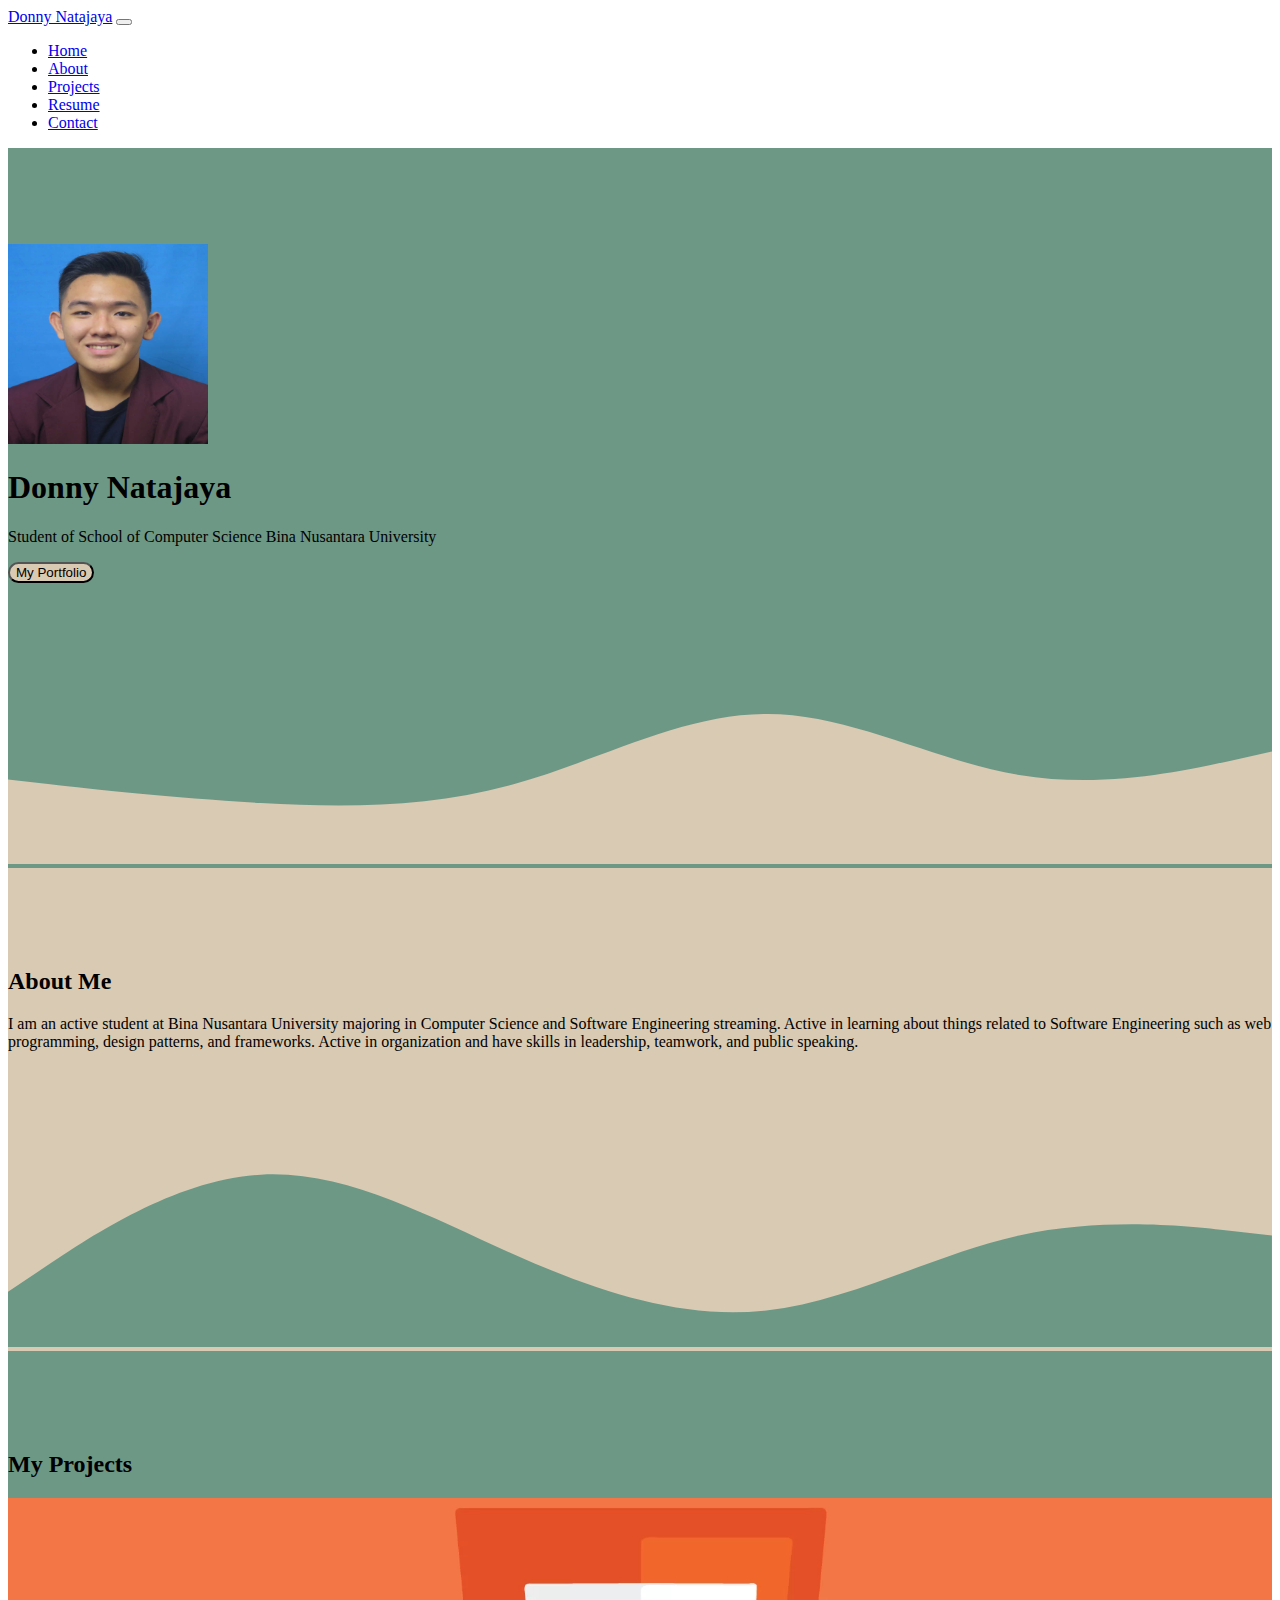
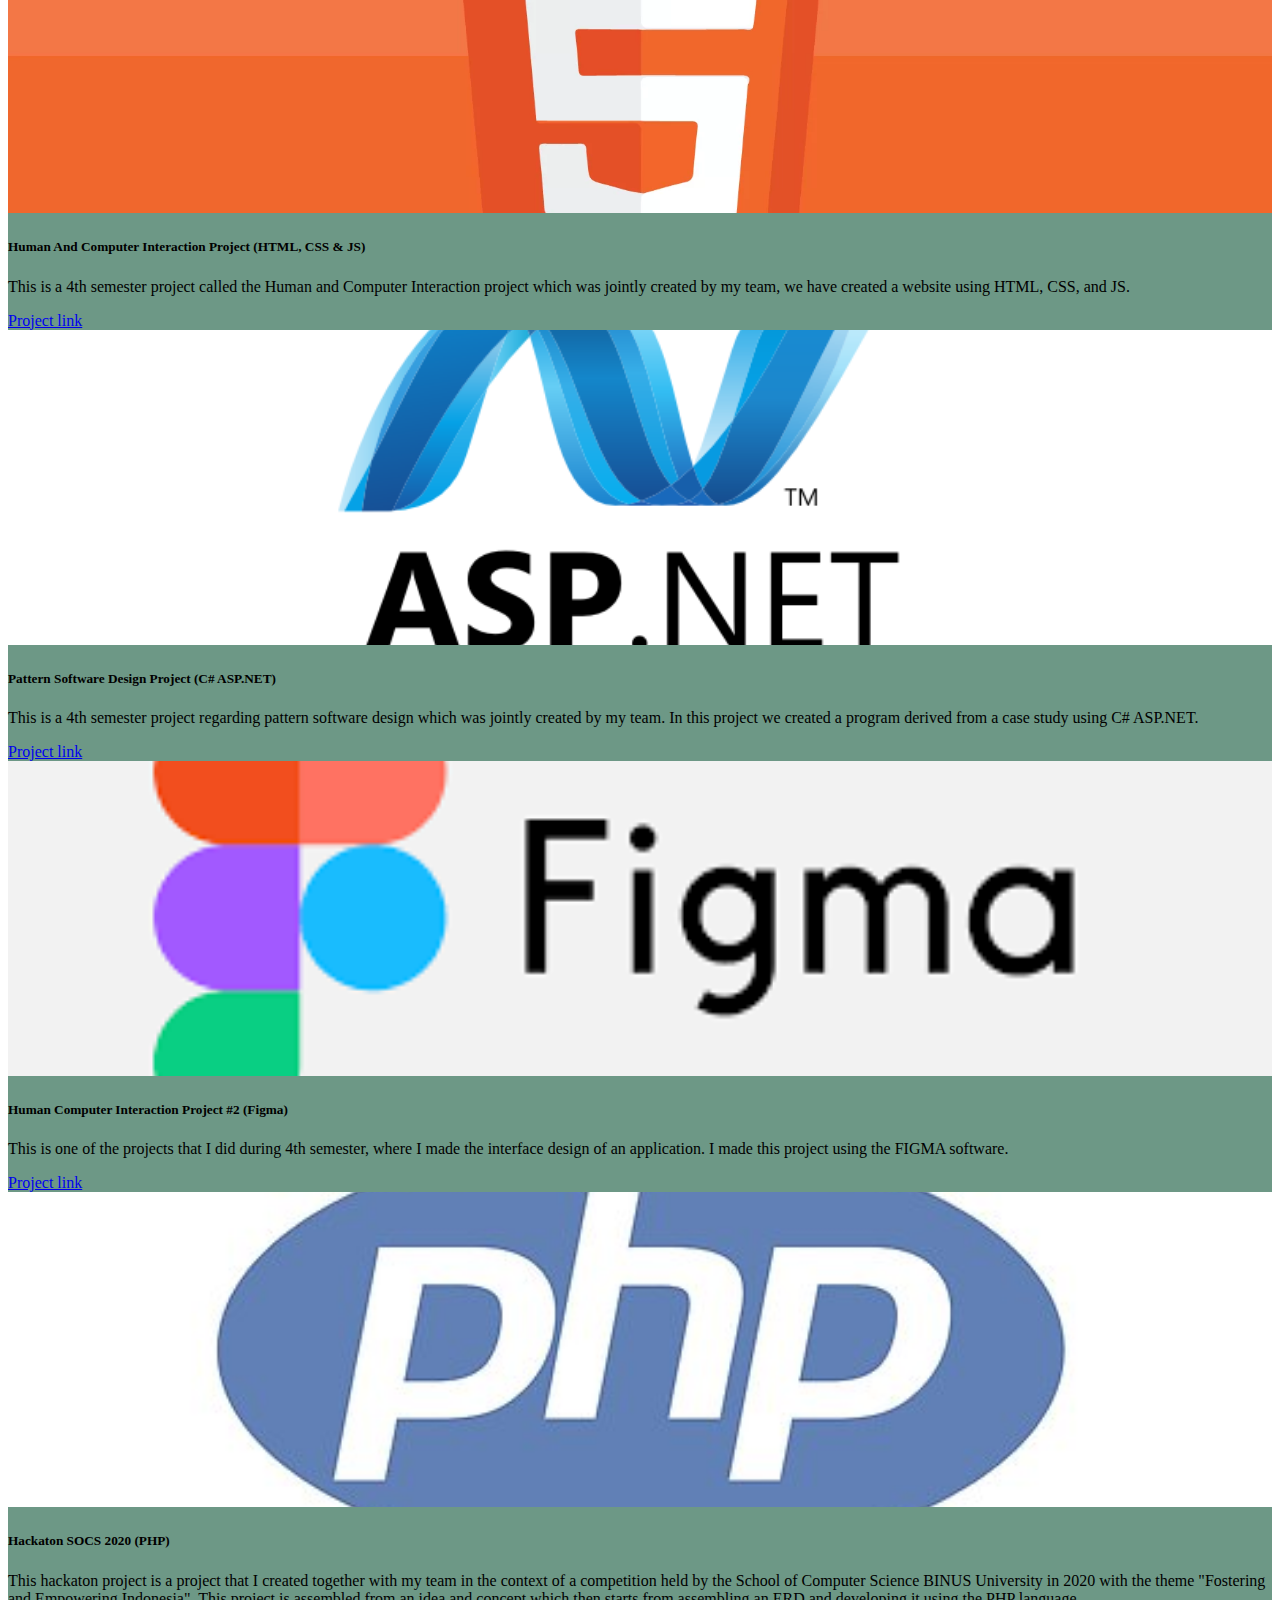
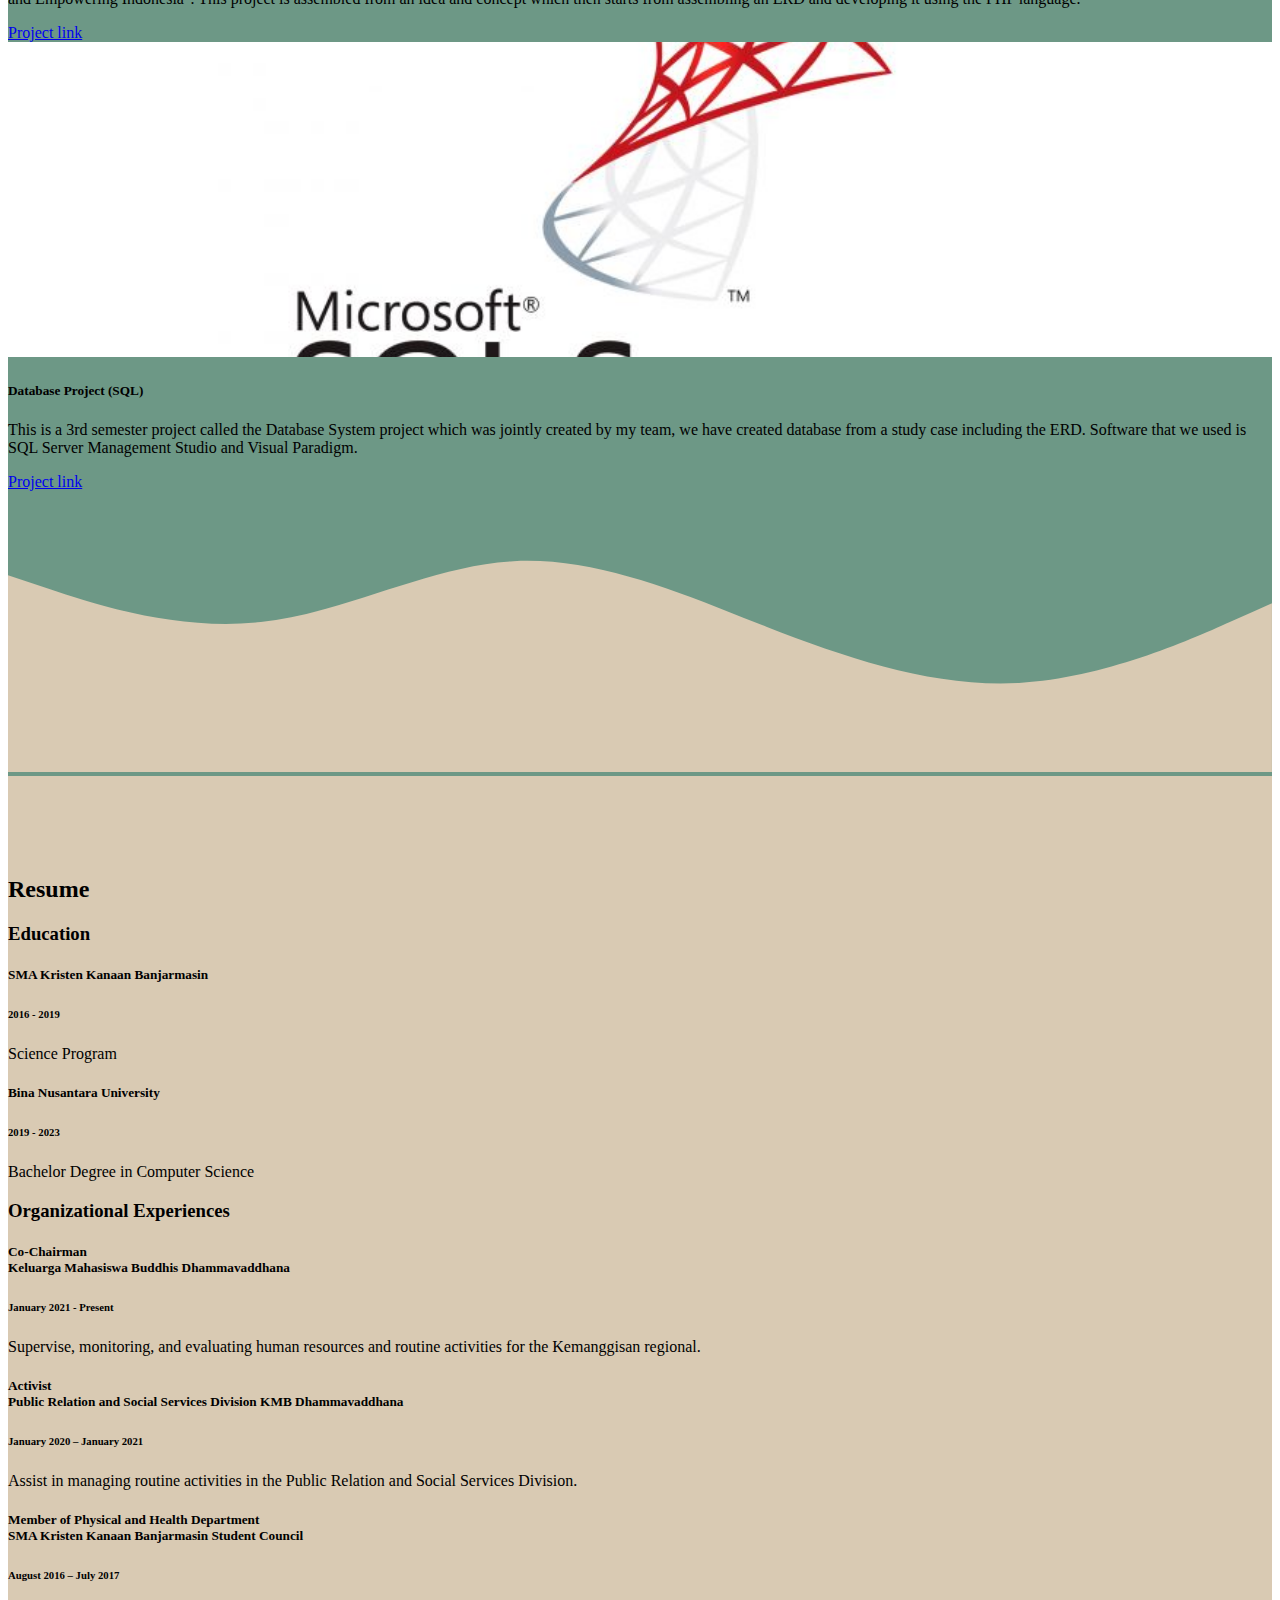
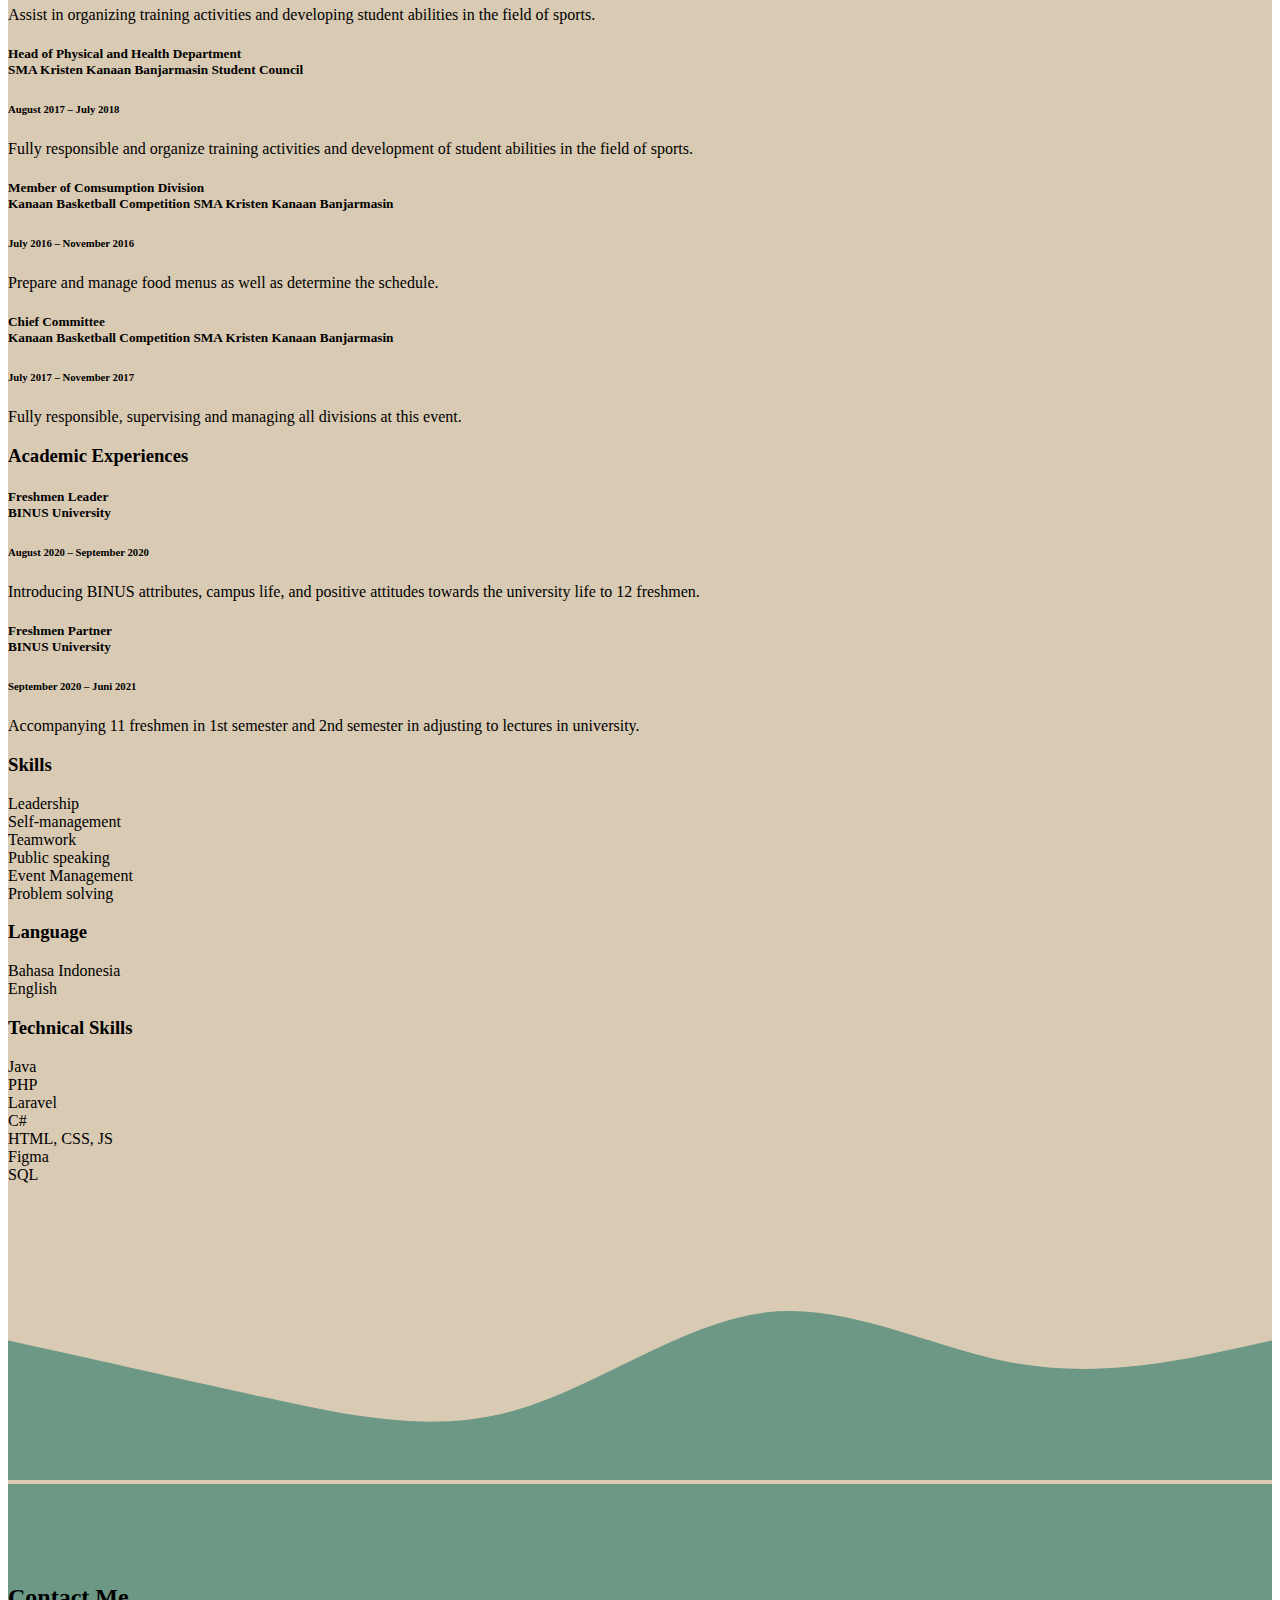
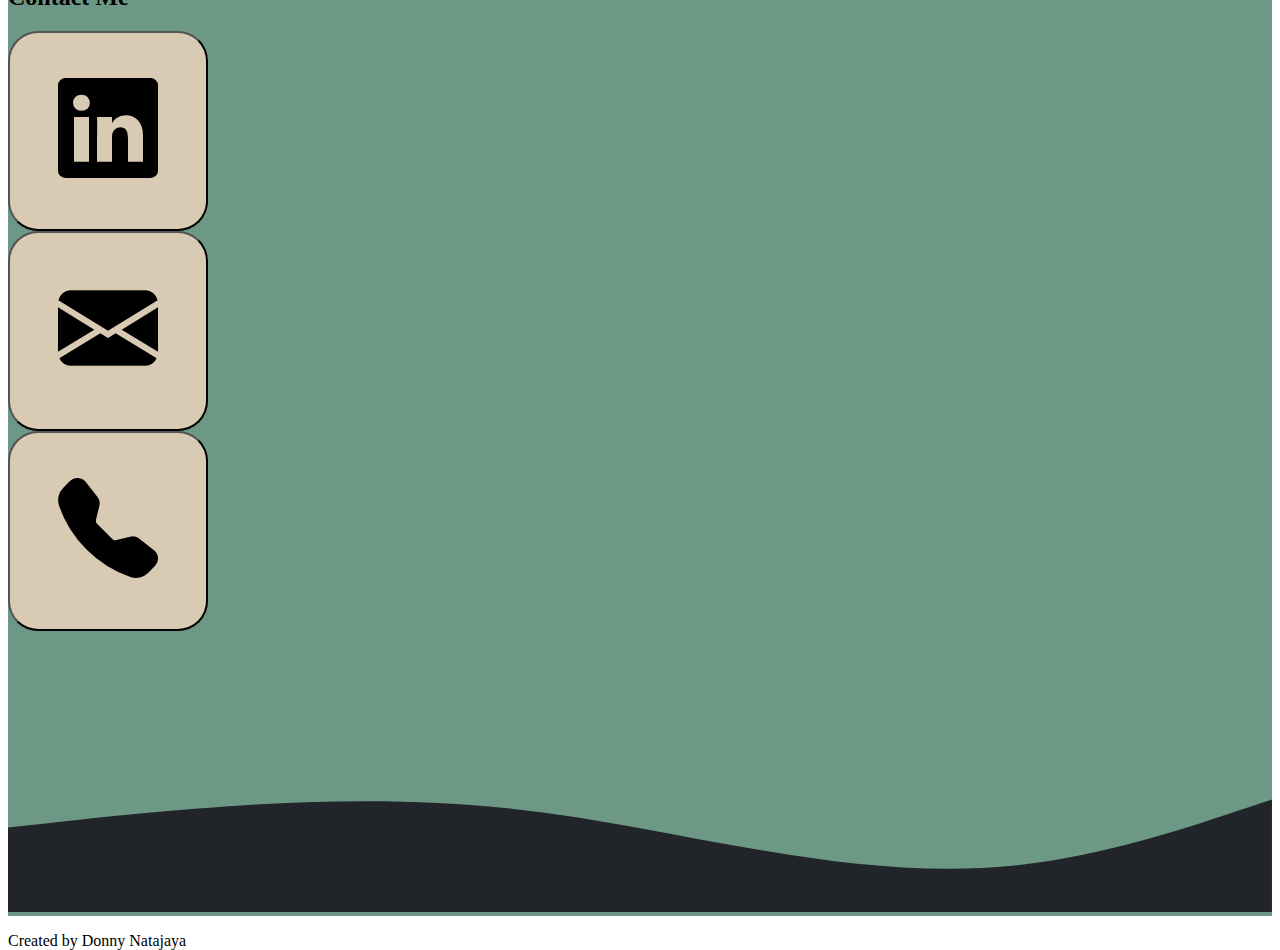
<file: index.html>
<!DOCTYPE html>
<html lang="en">
  <head>
    <!-- Required meta tags -->
    <meta charset="utf-8" />
    <meta name="viewport" content="width=device-width, initial-scale=1" />

    <!-- Bootstrap CSS -->
    <link href="https://cdn.jsdelivr.net/npm/bootstrap@5.1.3/dist/css/bootstrap.min.css" rel="stylesheet" integrity="sha384-1BmE4kWBq78iYhFldvKuhfTAU6auU8tT94WrHftjDbrCEXSU1oBoqyl2QvZ6jIW3" crossorigin="anonymous" />

    <!-- Bootstrap Icons -->
    <link rel="stylesheet" href="https://cdn.jsdelivr.net/npm/bootstrap-icons@1.6.1/font/bootstrap-icons.css" />

    <!-- CSS -->
    <link rel="stylesheet" href="./css/style.css" />

    <title>Portfolio - Donny Natajaya</title>
  </head>
  <body id="home">
    <!-- Navbar -->
    <nav class="navbar navbar-expand-lg navbar-dark shadow-sm bg-dark fixed-top">
      <div class="container">
        <a class="navbar-brand" href="#home">Donny Natajaya</a>
        <button class="navbar-toggler" type="button" data-bs-toggle="collapse" data-bs-target="#navbarNav" aria-controls="navbarNav" aria-expanded="false" aria-label="Toggle navigation">
          <span class="navbar-toggler-icon"></span>
        </button>
        <div class="collapse navbar-collapse" id="navbarNav">
          <ul class="navbar-nav ms-auto">
            <li class="nav-item">
              <a class="nav-link active" aria-current="page" href="#home">Home</a>
            </li>
            <li class="nav-item">
              <a class="nav-link active" href="#about">About</a>
            </li>
            <li class="nav-item">
              <a class="nav-link active" href="#projects">Projects</a>
            </li>
            <li class="nav-item">
              <a class="nav-link active" href="#resume">Resume</a>
            </li>
            <li class="nav-item">
              <a class="nav-link active" href="#contact">Contact</a>
            </li>
          </ul>
        </div>
      </div>
    </nav>
    <!-- Akhir Navbar -->

    <!-- Jumbotron -->
    <section class="jumbotron text-center">
      <img src="./Assets/profil.jpg" alt="Donny Natajaya" width="200" class="rounded-circle img-thumbnail" />
      <h1 class="display-4 fw-strong">Donny Natajaya</h1>
      <p class="lead">Student of School of Computer Science Bina Nusantara University</p>
      <a href="https://bit.ly/PortfolioDonnyNatajaya" target="_blank">
        <button type="button" class="btn fw-bolder shadow">My Portfolio</button>
      </a>
      <svg xmlns="http://www.w3.org/2000/svg" viewBox="0 0 1440 320">
        <path
          fill="#D9CAB3"
          fill-opacity="1"
          d="M0,224L48,229.3C96,235,192,245,288,250.7C384,256,480,256,576,229.3C672,203,768,149,864,149.3C960,149,1056,203,1152,218.7C1248,235,1344,213,1392,202.7L1440,192L1440,320L1392,320C1344,320,1248,320,1152,320C1056,320,960,320,864,320C768,320,672,320,576,320C480,320,384,320,288,320C192,320,96,320,48,320L0,320Z"
        ></path>
      </svg>
    </section>
    <!-- Akhir Jumbotron -->

    <!-- About Me -->
    <section id="about">
      <div class="container">
        <div class="row text-center mb-3">
          <div class="col">
            <h2>About Me</h2>
          </div>
        </div>
        <div class="row justify-content-center fs-5 text-center">
          <div class="col-md-6">
            <p>
              I am an active student at Bina Nusantara University majoring in Computer Science and Software Engineering streaming. Active in learning about things related to Software Engineering such as web programming, design patterns, and
              frameworks. Active in organization and have skills in leadership, teamwork, and public speaking.
            </p>
          </div>
        </div>
      </div>
      <svg xmlns="http://www.w3.org/2000/svg" viewBox="0 0 1440 320">
        <path
          fill="#6D9886"
          fill-opacity="1"
          d="M0,256L48,224C96,192,192,128,288,122.7C384,117,480,171,576,213.3C672,256,768,288,864,277.3C960,267,1056,213,1152,192C1248,171,1344,181,1392,186.7L1440,192L1440,320L1392,320C1344,320,1248,320,1152,320C1056,320,960,320,864,320C768,320,672,320,576,320C480,320,384,320,288,320C192,320,96,320,48,320L0,320Z"
        ></path>
      </svg>
    </section>
    <!-- Akhir About Me -->

    <!-- Projects -->
    <section id="projects">
      <div class="container">
        <div class="row text-center mb-3">
          <div class="col">
            <h2>My Projects</h2>
          </div>
        </div>
        <div class="row justify-content-center">
          <div class="col-md-4 mb-3">
            <div class="card h-100">
              <img src="./Assets/projects/html.png" class="card-img-top img-fluid" alt="..." />
              <div class="card-body">
                <h5 class="card-title">Human And Computer Interaction Project (HTML, CSS & JS)</h5>
                <p class="card-text">This is a 4th semester project called the Human and Computer Interaction project which was jointly created by my team, we have created a website using HTML, CSS, and JS.</p>
                <a href="https://bit.ly/ProjectHCI" class="link-primary" target="_blank">Project link</a>
              </div>
            </div>
          </div>
          <div class="col-md-4 mb-3">
            <div class="card h-100">
              <img src="./Assets/projects/aspnet.png" class="card-img-top img-fluid" alt="..." />
              <div class="card-body">
                <h5 class="card-title">Pattern Software Design Project (C# ASP.NET)</h5>
                <p class="card-text">This is a 4th semester project regarding pattern software design which was jointly created by my team. In this project we created a program derived from a case study using C# ASP.NET.</p>
                <a href="https://bit.ly/ProjectPSD" class="link-primary" target="_blank">Project link</a>
              </div>
            </div>
          </div>
          <div class="col-md-4 mb-3">
            <div class="card h-100">
              <img src="./Assets/projects/figma.png" class="card-img-top img-fluid" alt="..." />
              <div class="card-body">
                <h5 class="card-title">Human Computer Interaction Project #2 (Figma)</h5>
                <p class="card-text">This is one of the projects that I did during 4th semester, where I made the interface design of an application. I made this project using the FIGMA software.</p>
                <a href="https://bit.ly/ProjectFigma" class="link-primary" target="_blank">Project link</a>
              </div>
            </div>
          </div>
          <div class="col-md-4 mb-3">
            <div class="card h-100">
              <img src="./Assets/projects/php.png" class="card-img-top img-fluid" alt="..." />
              <div class="card-body">
                <h5 class="card-title">Hackaton SOCS 2020 (PHP)</h5>
                <p class="card-text">
                  This hackaton project is a project that I created together with my team in the context of a competition held by the School of Computer Science BINUS University in 2020 with the theme "Fostering and Empowering Indonesia".
                  This project is assembled from an idea and concept which then starts from assembling an ERD and developing it using the PHP language.
                </p>
                <a href="https://bit.ly/HackatonSOCS2020" class="link-primary" target="_blank">Project link</a>
              </div>
            </div>
          </div>
          <div class="col-md-4 mb-3">
            <div class="card h-100">
              <img src="./Assets/projects/sql.jpg" class="card-img-top img-fluid" alt="..." />
              <div class="card-body">
                <h5 class="card-title">Database Project (SQL)</h5>
                <p class="card-text">
                  This is a 3rd semester project called the Database System project which was jointly created by my team, we have created database from a study case including the ERD. Software that we used is SQL Server Management Studio
                  and Visual Paradigm.
                </p>
                <a href="https://bit.ly/Project_Database " class="link-primary" target="_blank">Project link</a>
              </div>
            </div>
          </div>
        </div>
      </div>
      <svg xmlns="http://www.w3.org/2000/svg" viewBox="0 0 1440 320">
        <path
          fill="#d9cab3"
          fill-opacity="1"
          d="M0,96L48,112C96,128,192,160,288,149.3C384,139,480,85,576,80C672,75,768,117,864,154.7C960,192,1056,224,1152,218.7C1248,213,1344,171,1392,149.3L1440,128L1440,320L1392,320C1344,320,1248,320,1152,320C1056,320,960,320,864,320C768,320,672,320,576,320C480,320,384,320,288,320C192,320,96,320,48,320L0,320Z"
        ></path>
      </svg>
    </section>
    <!-- Akhir Projects -->

    <!-- resume -->
    <section id="resume">
      <div class="container">
        <div class="row text-center">
          <div class="col mb-2">
            <h2>Resume</h2>
          </div>
        </div>
        <div class="row justify-content-evenly">
          <div class="col-8 md-2 pe-5" style="text-align: justify;">
            <p>
              <h3 class="fw-bolder">Education</h3>
              <h5>SMA Kristen Kanaan Banjarmasin</h5>
              <h6>2016 - 2019</h6>
              Science Program<br>
            </p>
            <p>
              <h5>Bina Nusantara University</h5>
              <h6>2019 - 2023</h6>
              Bachelor Degree in Computer Science<br>
            </p>
            <p>
              <h3 class="fw-bolder">Organizational Experiences</h3>
              <h5>Co-Chairman <br />
              Keluarga Mahasiswa Buddhis Dhammavaddhana </h5>
              <h6>January 2021 - Present</h6>
              Supervise, monitoring, and evaluating human resources and routine activities for the Kemanggisan regional. <br>
              
            </p>
            <p>
              <h5>Activist <br />
              Public Relation and Social Services Division KMB Dhammavaddhana</h5>
              <h6>January 2020 – January 2021</h6>
              
              Assist in managing routine activities in the Public Relation and Social Services Division. <br>
            </p>
            <p>
              <h5>Member of Physical and Health Department <br />
              SMA Kristen Kanaan Banjarmasin Student Council</h5>
              <h6>August 2016 – July 2017</h6>
              Assist in organizing training activities and developing student abilities in the field of sports. <br>
              
            </p>
            <p>
              <h5>Head of Physical and Health Department <br />
              SMA Kristen Kanaan Banjarmasin Student Council</h5>
              <h6>August 2017 – July 2018</h6>
              Fully responsible and organize training activities and development of student abilities in the field of sports. <br>
              
            </p>
            <p>
              <h5>Member of Comsumption Division <br />
              Kanaan Basketball Competition
              SMA Kristen Kanaan Banjarmasin</h5>
              <h6>July 2016 – November 2016</h6>
              Prepare and manage food menus as well as determine the schedule. <br>
              
            </p>
            <p>
              <h5>Chief Committee <br />
              Kanaan Basketball Competition
              SMA Kristen Kanaan Banjarmasin</h5>
              <h6>July 2017 – November 2017</h6>
              Fully responsible, supervising and managing all divisions at this event. <br>
              
            </p>

            <p>
              <h3 class="fw-bolder">Academic Experiences</h3>
              <h5>Freshmen Leader <br>
              BINUS University</h5>
              <h6>August 2020 – September 2020</h6>
              Introducing BINUS attributes, campus life, and positive attitudes towards the university life to 12 freshmen. <br>
              
            </p>
            <p>
              <h5>Freshmen Partner <br>
              BINUS University</h5>
              <h6>September 2020 – Juni 2021</h6>
              Accompanying 11 freshmen in 1st semester and 2nd semester in adjusting to lectures in university. <br>
              
            </p>
          </div>

          <div class="col md-2 ps-5">
            <p>
              <h3>Skills</h3>
              Leadership <br>
              Self-management <br>
              Teamwork <br>
              Public speaking <br>
              Event Management <br>
              Problem solving <br>
              
            </p>
            <p>
              <h3>Language</h3>
              Bahasa Indonesia <br>
              English <br>
              
            </p>
            <p>
              <h3>Technical Skills</h3>
              Java <br>
              PHP <br>
              Laravel <br>
              C# <br>
              HTML, CSS, JS <br>
              Figma <br>
              SQL <br>
              
            </p>
          </div>
        </div>
      </div>
      <svg xmlns="http://www.w3.org/2000/svg" viewBox="0 0 1440 320"><path fill="#6d9886" fill-opacity="1" d="M0,160L48,170.7C96,181,192,203,288,224C384,245,480,267,576,240C672,213,768,139,864,128C960,117,1056,171,1152,186.7C1248,203,1344,181,1392,170.7L1440,160L1440,320L1392,320C1344,320,1248,320,1152,320C1056,320,960,320,864,320C768,320,672,320,576,320C480,320,384,320,288,320C192,320,96,320,48,320L0,320Z"></path></svg>
    </section>
    <!-- Akhir Resume -->

    <!-- Contact -->
    <section id="contact">
      <div class="container">
        <div class="row text-center mb-3">
          <div class="col mb-2">
            <h2>Contact Me</h2>
          </div>
        </div>
        <div class="row justify-content-center text-center">
          <div class="col-md-4 mb-3">
            <a href="https://www.linkedin.com/in/donnynatajaya/" target="_blank">
              <button type="button" class="btn2 fw-bolder shadow"><i class="bi bi-linkedin" style="font-size: 100px"></i></button>
            </a>
          </div>
          <div class="col-md-4 mb-3">
            <a href="mailto:donnynatajaya@gmail.com" target="_blank">
              <button type="button" class="btn2 fw-bolder shadow"><i class="bi bi-envelope-fill" style="font-size: 100px"></i></button>
            </a>
          </div>
          <div class="col-md-4 mb-3">
            <a href="https://wa.me/+6287728953858" target="_blank">
              <button type="button" class="btn2 fw-bolder shadow"><i class="bi bi-telephone-fill" style="font-size: 100px"></i></button>
            </a>
          </div>
        </div>
      </div>
      <svg xmlns="http://www.w3.org/2000/svg" viewBox="0 0 1440 320">
        <path
          fill="#212529"
          fill-opacity="1"
          d="M0,224L48,218.7C96,213,192,203,288,197.3C384,192,480,192,576,202.7C672,213,768,235,864,250.7C960,267,1056,277,1152,266.7C1248,256,1344,224,1392,208L1440,192L1440,320L1392,320C1344,320,1248,320,1152,320C1056,320,960,320,864,320C768,320,672,320,576,320C480,320,384,320,288,320C192,320,96,320,48,320L0,320Z"
        ></path>
      </svg>
    </section>
    <!-- Akhir Contact -->

    <!-- Footer -->
    <footer class="bg-dark text-white text-center pb-4">
      <p>Created by <span class="fw-bolder">Donny Natajaya</span></p>
    </footer>
    <!-- Akhir Footer -->

    <script src="https://cdn.jsdelivr.net/npm/bootstrap@5.1.3/dist/js/bootstrap.bundle.min.js" integrity="sha384-ka7Sk0Gln4gmtz2MlQnikT1wXgYsOg+OMhuP+IlRH9sENBO0LRn5q+8nbTov4+1p" crossorigin="anonymous"></script>
  </body>
</html>
</file>
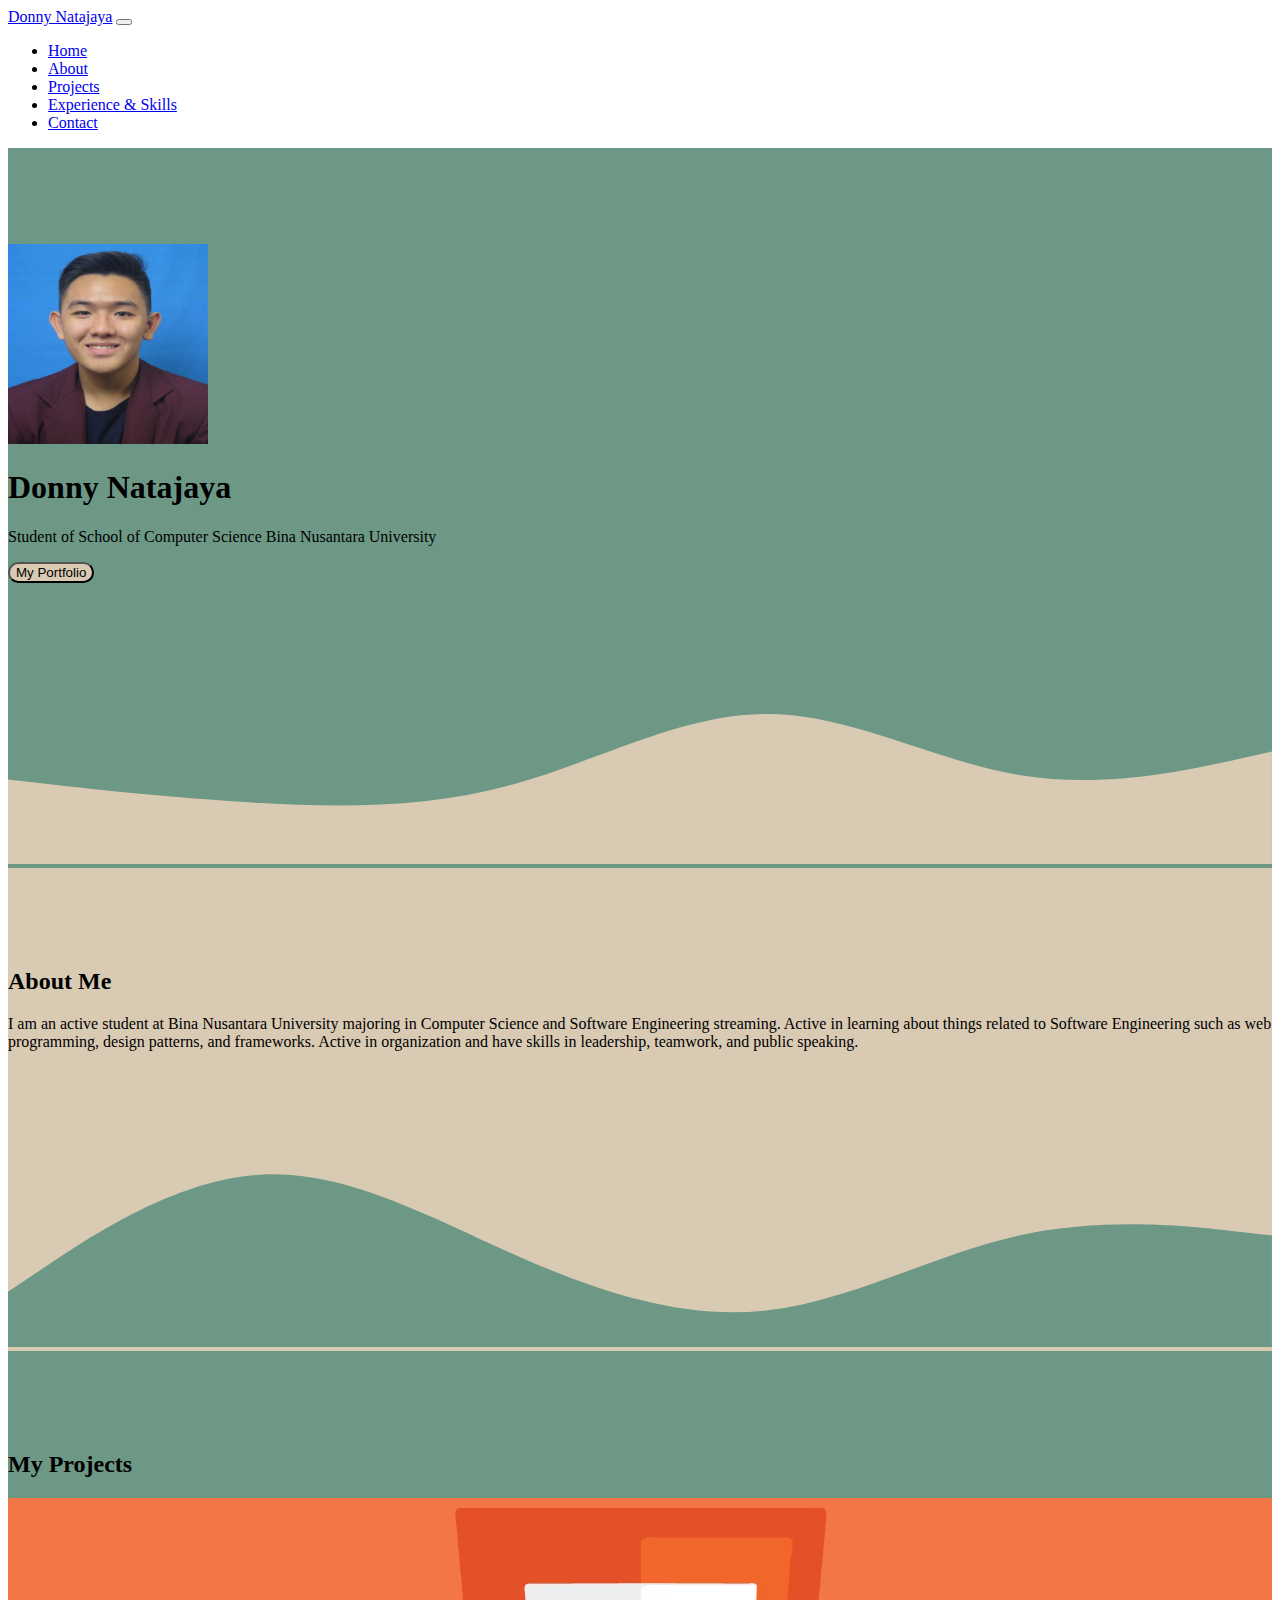
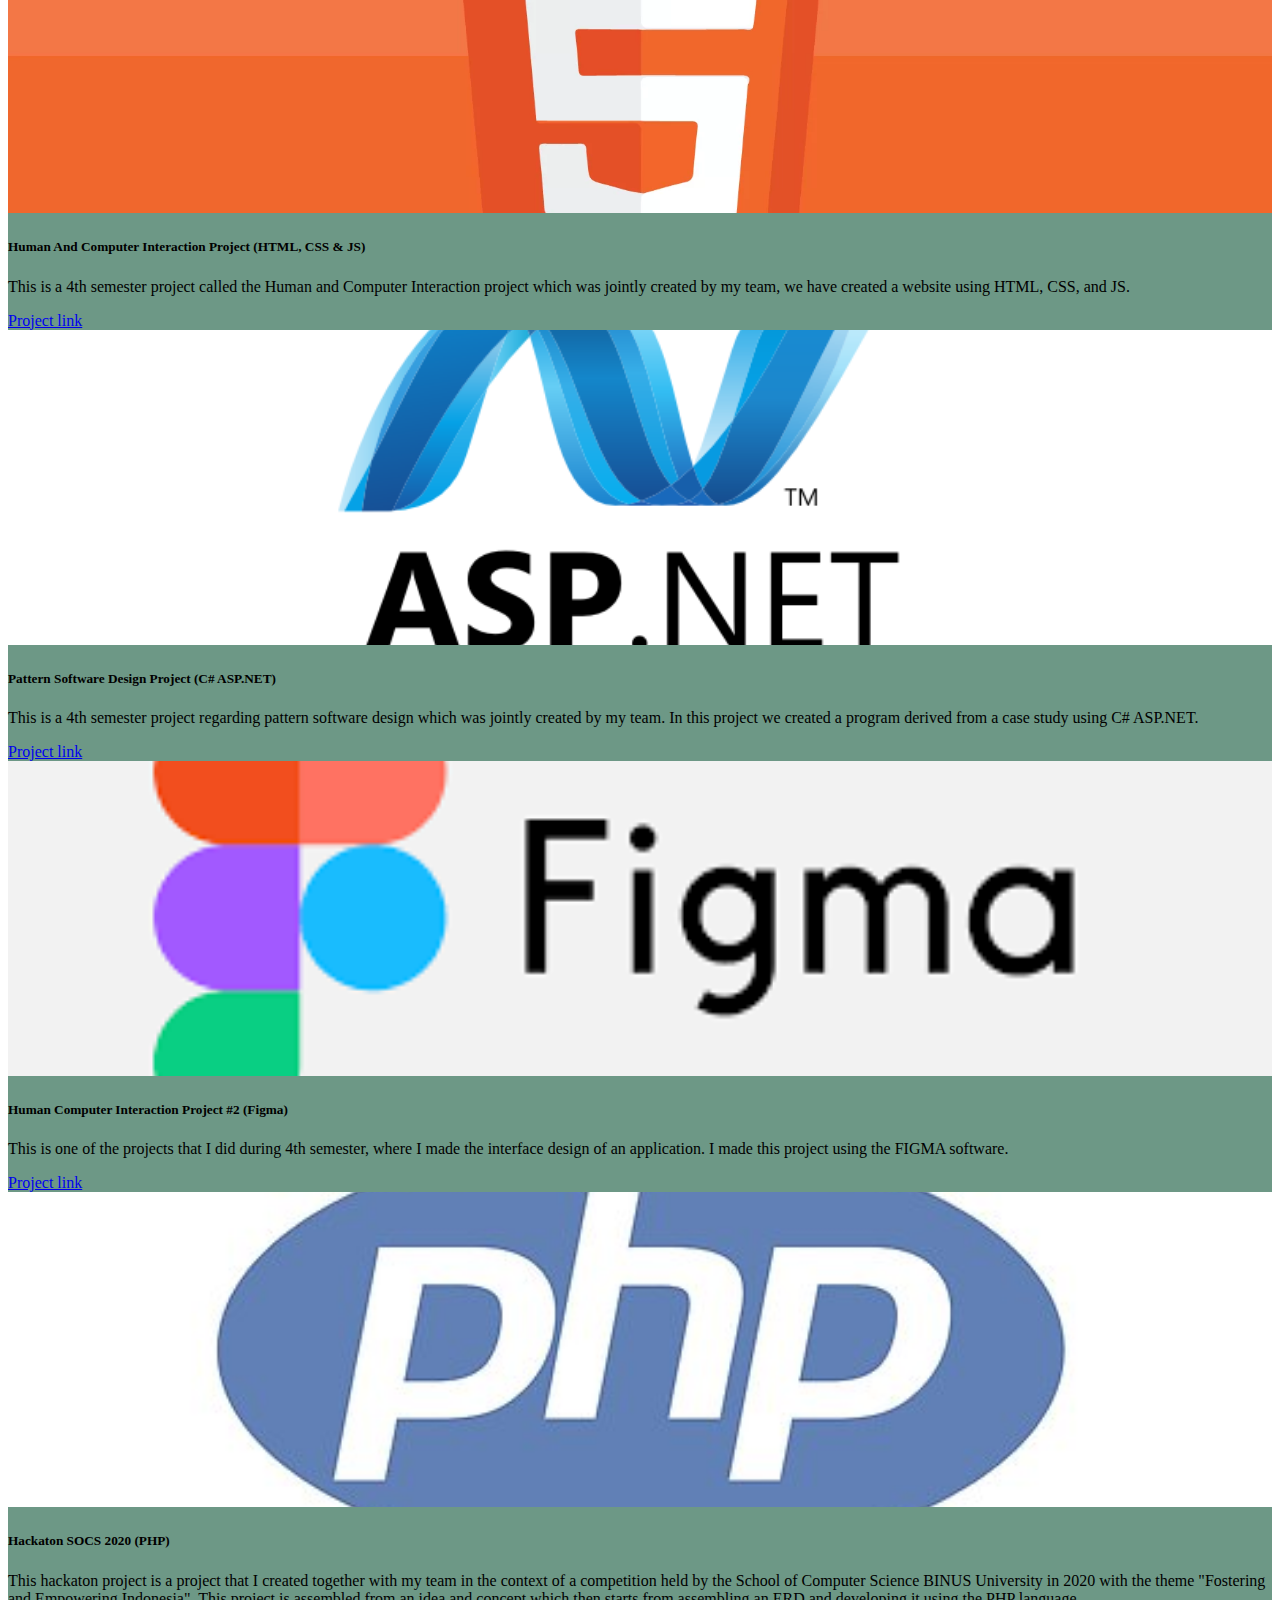
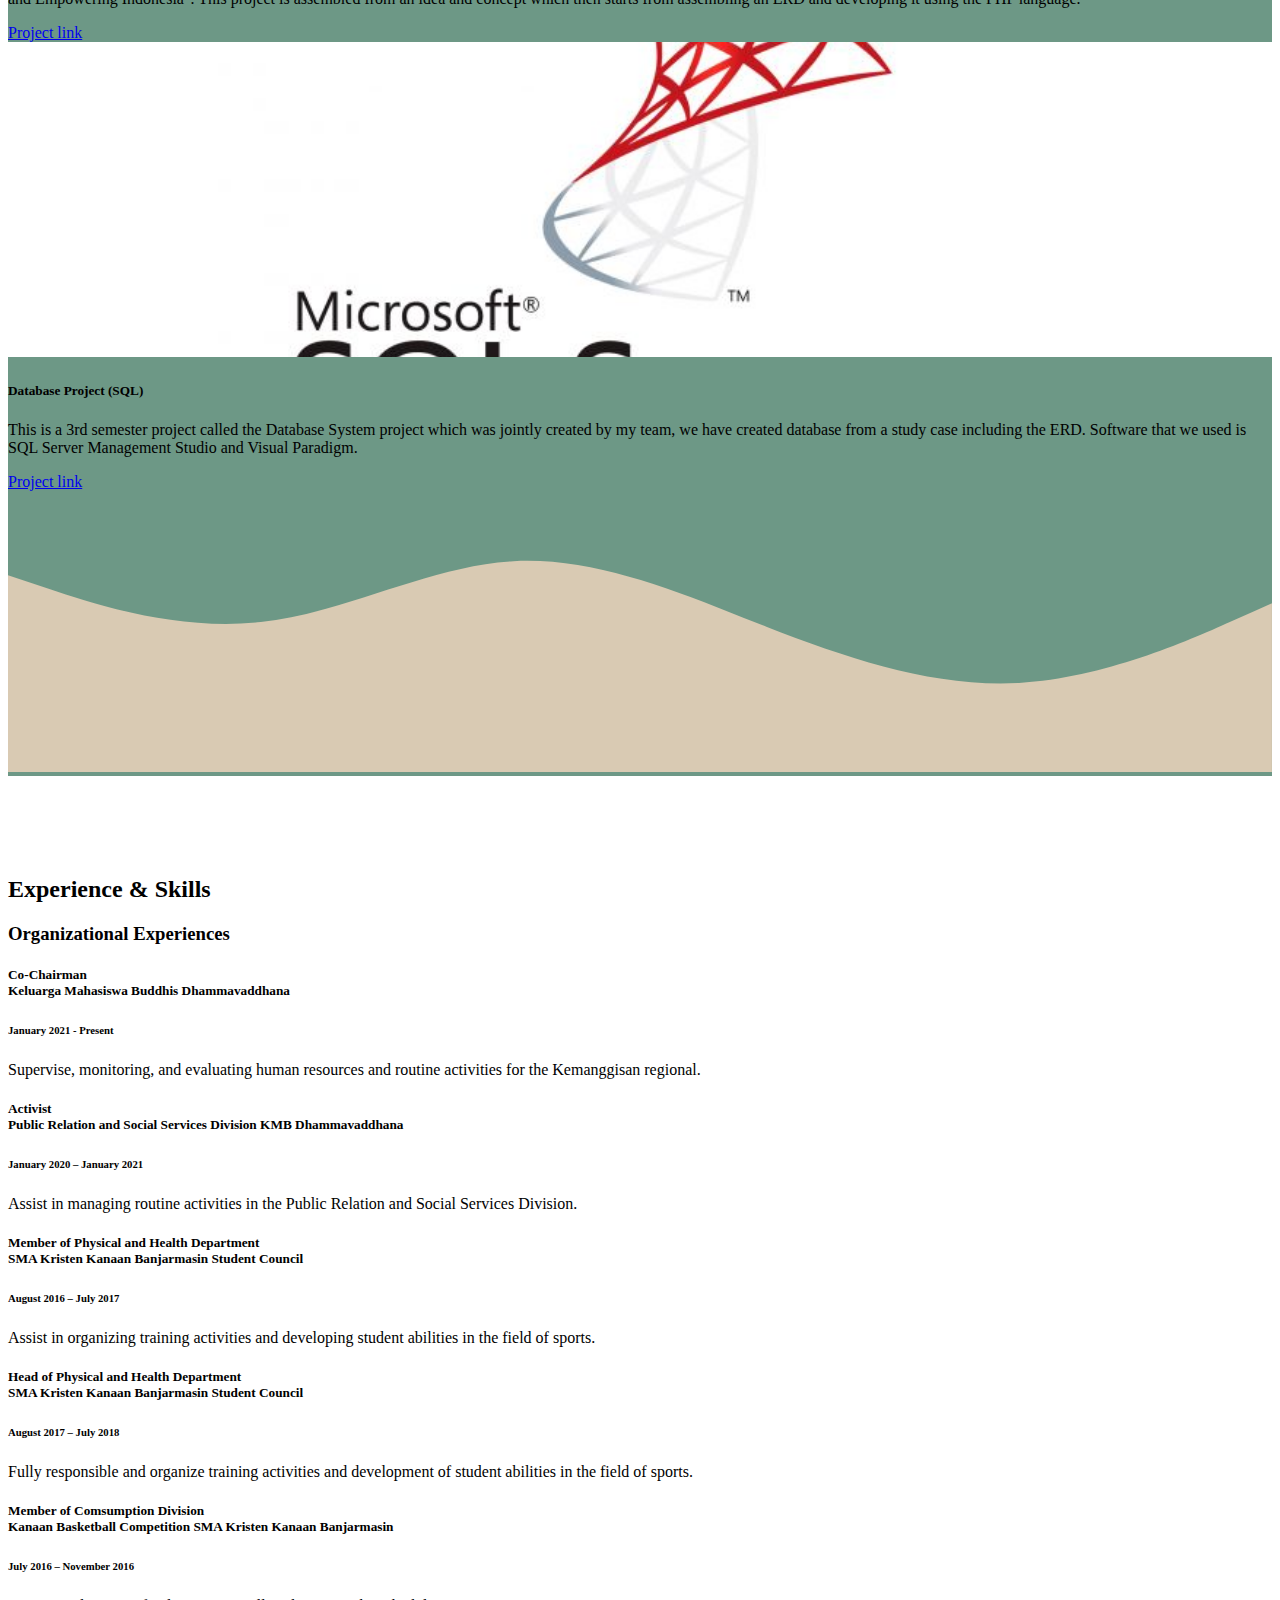
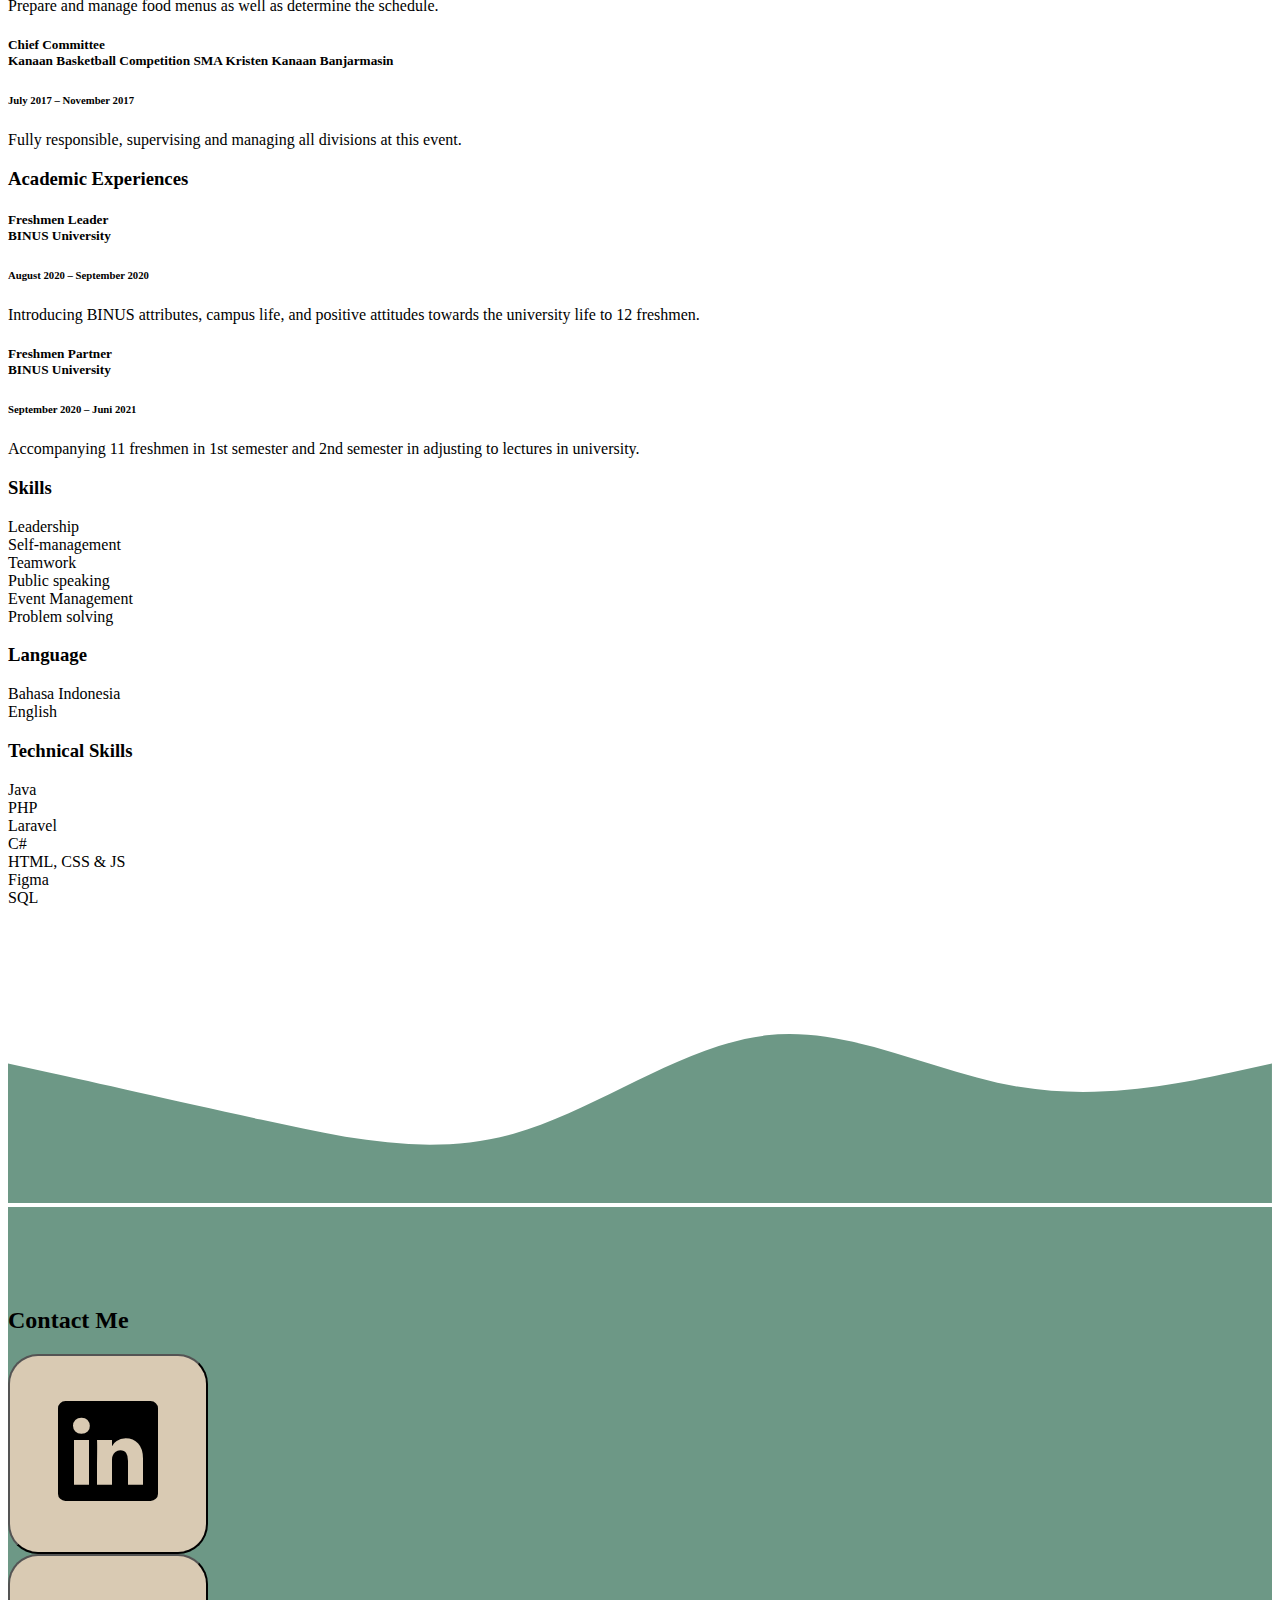
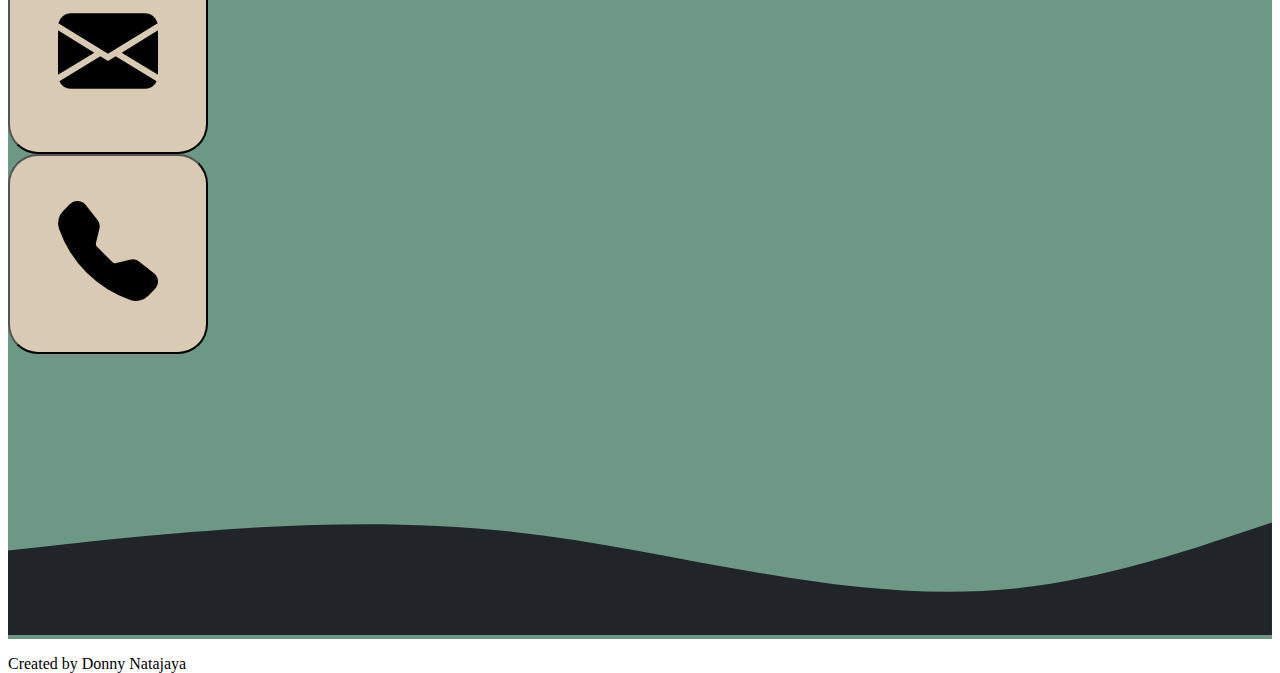
<file: html/index.html>
<!DOCTYPE html>
<html lang="en">
  <head>
    <!-- Required meta tags -->
    <meta charset="utf-8" />
    <meta name="viewport" content="width=device-width, initial-scale=1" />

    <!-- Bootstrap CSS -->
    <link href="https://cdn.jsdelivr.net/npm/bootstrap@5.1.3/dist/css/bootstrap.min.css" rel="stylesheet" integrity="sha384-1BmE4kWBq78iYhFldvKuhfTAU6auU8tT94WrHftjDbrCEXSU1oBoqyl2QvZ6jIW3" crossorigin="anonymous" />

    <!-- Bootstrap Icons -->
    <link rel="stylesheet" href="https://cdn.jsdelivr.net/npm/bootstrap-icons@1.6.1/font/bootstrap-icons.css" />

    <!-- CSS -->
    <link rel="stylesheet" href="../css/style.css" />

    <title>Portfolio - Donny Natajaya</title>
  </head>
  <body id="home">
    <!-- Navbar -->
    <nav class="navbar navbar-expand-lg navbar-dark shadow-sm bg-dark fixed-top">
      <div class="container">
        <a class="navbar-brand" href="#home">Donny Natajaya</a>
        <button class="navbar-toggler" type="button" data-bs-toggle="collapse" data-bs-target="#navbarNav" aria-controls="navbarNav" aria-expanded="false" aria-label="Toggle navigation">
          <span class="navbar-toggler-icon"></span>
        </button>
        <div class="collapse navbar-collapse" id="navbarNav">
          <ul class="navbar-nav ms-auto">
            <li class="nav-item">
              <a class="nav-link active" aria-current="page" href="#home">Home</a>
            </li>
            <li class="nav-item">
              <a class="nav-link active" href="#about">About</a>
            </li>
            <li class="nav-item">
              <a class="nav-link active" href="#projects">Projects</a>
            </li>
            <li class="nav-item">
              <a class="nav-link active" href="#experience">Experience & Skills</a>
            </li>
            <li class="nav-item">
              <a class="nav-link active" href="#contact">Contact</a>
            </li>
          </ul>
        </div>
      </div>
    </nav>
    <!-- Akhir Navbar -->

    <!-- Jumbotron -->
    <section class="jumbotron text-center">
      <img src="../Assets/profil.jpg" alt="Donny Natajaya" width="200" class="rounded-circle img-thumbnail" />
      <h1 class="display-4 fw-strong">Donny Natajaya</h1>
      <p class="lead">Student of School of Computer Science Bina Nusantara University</p>
      <a href="https://bit.ly/PortfolioDonnyNatajaya" target="_blank">
        <button type="button" class="btn fw-bolder shadow">My Portfolio</button>
      </a>
      <svg xmlns="http://www.w3.org/2000/svg" viewBox="0 0 1440 320">
        <path
          fill="#D9CAB3"
          fill-opacity="1"
          d="M0,224L48,229.3C96,235,192,245,288,250.7C384,256,480,256,576,229.3C672,203,768,149,864,149.3C960,149,1056,203,1152,218.7C1248,235,1344,213,1392,202.7L1440,192L1440,320L1392,320C1344,320,1248,320,1152,320C1056,320,960,320,864,320C768,320,672,320,576,320C480,320,384,320,288,320C192,320,96,320,48,320L0,320Z"
        ></path>
      </svg>
    </section>
    <!-- Akhir Jumbotron -->

    <!-- About Me -->
    <section id="about">
      <div class="container">
        <div class="row text-center mb-3">
          <div class="col">
            <h2>About Me</h2>
          </div>
        </div>
        <div class="row justify-content-center fs-5 text-center">
          <div class="col-md-6">
            <p>
              I am an active student at Bina Nusantara University majoring in Computer Science and Software Engineering streaming. Active in learning about things related to Software Engineering such as web programming, design patterns, and
              frameworks. Active in organization and have skills in leadership, teamwork, and public speaking.
            </p>
          </div>
        </div>
      </div>
      <svg xmlns="http://www.w3.org/2000/svg" viewBox="0 0 1440 320">
        <path
          fill="#6D9886"
          fill-opacity="1"
          d="M0,256L48,224C96,192,192,128,288,122.7C384,117,480,171,576,213.3C672,256,768,288,864,277.3C960,267,1056,213,1152,192C1248,171,1344,181,1392,186.7L1440,192L1440,320L1392,320C1344,320,1248,320,1152,320C1056,320,960,320,864,320C768,320,672,320,576,320C480,320,384,320,288,320C192,320,96,320,48,320L0,320Z"
        ></path>
      </svg>
    </section>
    <!-- Akhir About Me -->

    <!-- Projects -->
    <section id="projects">
      <div class="container">
        <div class="row text-center mb-3">
          <div class="col">
            <h2>My Projects</h2>
          </div>
        </div>
        <div class="row justify-content-center">
          <div class="col-md-4 mb-3">
            <div class="card h-100">
              <img src="../Assets/projects/html.png" class="card-img-top img-fluid" alt="..." />
              <div class="card-body">
                <h5 class="card-title">Human And Computer Interaction Project (HTML, CSS & JS)</h5>
                <p class="card-text">This is a 4th semester project called the Human and Computer Interaction project which was jointly created by my team, we have created a website using HTML, CSS, and JS.</p>
                <a href="https://bit.ly/ProjectHCI" class="link-primary" target="_blank">Project link</a>
              </div>
            </div>
          </div>
          <div class="col-md-4 mb-3">
            <div class="card h-100">
              <img src="../Assets/projects/aspnet.png" class="card-img-top img-fluid" alt="..." />
              <div class="card-body">
                <h5 class="card-title">Pattern Software Design Project (C# ASP.NET)</h5>
                <p class="card-text">This is a 4th semester project regarding pattern software design which was jointly created by my team. In this project we created a program derived from a case study using C# ASP.NET.</p>
                <a href="https://bit.ly/ProjectPSD" class="link-primary" target="_blank">Project link</a>
              </div>
            </div>
          </div>
          <div class="col-md-4 mb-3">
            <div class="card h-100">
              <img src="../Assets/projects/figma.png" class="card-img-top img-fluid" alt="..." />
              <div class="card-body">
                <h5 class="card-title">Human Computer Interaction Project #2 (Figma)</h5>
                <p class="card-text">This is one of the projects that I did during 4th semester, where I made the interface design of an application. I made this project using the FIGMA software.</p>
                <a href="https://bit.ly/ProjectFigma" class="link-primary" target="_blank">Project link</a>
              </div>
            </div>
          </div>
          <div class="col-md-4 mb-3">
            <div class="card h-100">
              <img src="../Assets/projects/php.png" class="card-img-top img-fluid" alt="..." />
              <div class="card-body">
                <h5 class="card-title">Hackaton SOCS 2020 (PHP)</h5>
                <p class="card-text">
                  This hackaton project is a project that I created together with my team in the context of a competition held by the School of Computer Science BINUS University in 2020 with the theme "Fostering and Empowering Indonesia".
                  This project is assembled from an idea and concept which then starts from assembling an ERD and developing it using the PHP language.
                </p>
                <a href="https://bit.ly/HackatonSOCS2020" class="link-primary" target="_blank">Project link</a>
              </div>
            </div>
          </div>
          <div class="col-md-4 mb-3">
            <div class="card h-100">
              <img src="../Assets/projects/sql.jpg" class="card-img-top img-fluid" alt="..." />
              <div class="card-body">
                <h5 class="card-title">Database Project (SQL)</h5>
                <p class="card-text">
                  This is a 3rd semester project called the Database System project which was jointly created by my team, we have created database from a study case including the ERD. Software that we used is SQL Server Management Studio
                  and Visual Paradigm.
                </p>
                <a href="https://bit.ly/Project_Database " class="link-primary" target="_blank">Project link</a>
              </div>
            </div>
          </div>
        </div>
      </div>
      <svg xmlns="http://www.w3.org/2000/svg" viewBox="0 0 1440 320">
        <path
          fill="#d9cab3"
          fill-opacity="1"
          d="M0,96L48,112C96,128,192,160,288,149.3C384,139,480,85,576,80C672,75,768,117,864,154.7C960,192,1056,224,1152,218.7C1248,213,1344,171,1392,149.3L1440,128L1440,320L1392,320C1344,320,1248,320,1152,320C1056,320,960,320,864,320C768,320,672,320,576,320C480,320,384,320,288,320C192,320,96,320,48,320L0,320Z"
        ></path>
      </svg>
    </section>
    <!-- Akhir Projects -->

    <!-- Experience -->
    <section id="experience">
      <div class="container">
        <div class="row text-center">
          <div class="col mb-2">
            <h2>Experience & Skills</h2>
          </div>
        </div>
        <div class="row justify-content-evenly pe-4">
          <div class="col-8 md-2 pe-5" style="text-align: justify;">
            <p>
              <h3 class="fw-bolder">Organizational Experiences</h3>
              <h5>Co-Chairman <br />
              Keluarga Mahasiswa Buddhis Dhammavaddhana </h5>
              <h6>January 2021 - Present</h6>
              Supervise, monitoring, and evaluating human resources and routine activities for the Kemanggisan regional. <br>
              <p class="line"></p>
            </p>
            <p>
              <h5>Activist <br />
              Public Relation and Social Services Division KMB Dhammavaddhana</h5>
              <h6>January 2020 – January 2021</h6>
              <p class="line"></p>
              Assist in managing routine activities in the Public Relation and Social Services Division. <br>
            </p>
            <p>
              <h5>Member of Physical and Health Department <br />
              SMA Kristen Kanaan Banjarmasin Student Council</h5>
              <h6>August 2016 – July 2017</h6>
              Assist in organizing training activities and developing student abilities in the field of sports. <br>
              <p class="line"></p>
            </p>
            <p>
              <h5>Head of Physical and Health Department <br />
              SMA Kristen Kanaan Banjarmasin Student Council</h5>
              <h6>August 2017 – July 2018</h6>
              Fully responsible and organize training activities and development of student abilities in the field of sports. <br>
              <p class="line"></p>
            </p>
            <p>
              <h5>Member of Comsumption Division <br />
              Kanaan Basketball Competition
              SMA Kristen Kanaan Banjarmasin</h5>
              <h6>July 2016 – November 2016</h6>
              Prepare and manage food menus as well as determine the schedule. <br>
              <p class="line"></p>
            </p>
            <p>
              <h5>Chief Committee <br />
              Kanaan Basketball Competition
              SMA Kristen Kanaan Banjarmasin</h5>
              <h6>July 2017 – November 2017</h6>
              Fully responsible, supervising and managing all divisions at this event. <br>
              <p class="line"></p>
            </p>

            <p>
              <h3 class="fw-bolder">Academic Experiences</h3>
              <h5>Freshmen Leader <br>
              BINUS University</h5>
              <h6>August 2020 – September 2020</h6>
              Introducing BINUS attributes, campus life, and positive attitudes towards the university life to 12 freshmen. <br>
              <p class="line"></p>
            </p>
            <p>
              <h5>Freshmen Partner <br>
              BINUS University</h5>
              <h6>September 2020 – Juni 2021</h6>
              Accompanying 11 freshmen in 1st semester and 2nd semester in adjusting to lectures in university. <br>
              <p class="line"></p>
            </p>
          </div>

          <div class="col md-2 ps-5">
            <p>
              <h3>Skills</h3>
              Leadership <br>
              Self-management <br>
              Teamwork <br>
              Public speaking <br>
              Event Management <br>
              Problem solving <br>
              <p class="line"></p>
            </p>
            <p>
              <h3>Language</h3>
              Bahasa Indonesia <br>
              English <br>
              <p class="line"></p>
            </p>
            <p>
              <h3>Technical Skills</h3>
              Java <br>
              PHP <br>
              Laravel <br>
              C# <br>
              HTML, CSS & JS <br>
              Figma <br>
              SQL <br>
              <p class="line"></p>
            </p>
          </div>
        </div>
      </div>
      <svg xmlns="http://www.w3.org/2000/svg" viewBox="0 0 1440 320"><path fill="#6d9886" fill-opacity="1" d="M0,160L48,170.7C96,181,192,203,288,224C384,245,480,267,576,240C672,213,768,139,864,128C960,117,1056,171,1152,186.7C1248,203,1344,181,1392,170.7L1440,160L1440,320L1392,320C1344,320,1248,320,1152,320C1056,320,960,320,864,320C768,320,672,320,576,320C480,320,384,320,288,320C192,320,96,320,48,320L0,320Z"></path></svg>
    </section>
    <!-- Akhir Experience -->

    <!-- Contact -->
    <section id="contact">
      <div class="container">
        <div class="row text-center mb-3">
          <div class="col mb-2">
            <h2>Contact Me</h2>
          </div>
        </div>
        <div class="row justify-content-center text-center">
          <div class="col-md-4 mb-3">
            <a href="https://www.linkedin.com/in/donnynatajaya/" target="_blank">
              <button type="button" class="btn2 fw-bolder shadow"><i class="bi bi-linkedin" style="font-size: 100px"></i></button>
            </a>
          </div>
          <div class="col-md-4 mb-3">
            <a href="mailto:donnynatajaya@gmail.com" target="_blank">
              <button type="button" class="btn2 fw-bolder shadow"><i class="bi bi-envelope-fill" style="font-size: 100px"></i></button>
            </a>
          </div>
          <div class="col-md-4 mb-3">
            <a href="https://wa.me/+6287728953858" target="_blank">
              <button type="button" class="btn2 fw-bolder shadow"><i class="bi bi-telephone-fill" style="font-size: 100px"></i></button>
            </a>
          </div>
        </div>
      </div>
      <svg xmlns="http://www.w3.org/2000/svg" viewBox="0 0 1440 320">
        <path
          fill="#212529"
          fill-opacity="1"
          d="M0,224L48,218.7C96,213,192,203,288,197.3C384,192,480,192,576,202.7C672,213,768,235,864,250.7C960,267,1056,277,1152,266.7C1248,256,1344,224,1392,208L1440,192L1440,320L1392,320C1344,320,1248,320,1152,320C1056,320,960,320,864,320C768,320,672,320,576,320C480,320,384,320,288,320C192,320,96,320,48,320L0,320Z"
        ></path>
      </svg>
    </section>
    <!-- Akhir Contact -->

    <!-- Footer -->
    <footer class="bg-dark text-white text-center pb-4">
      <p>Created by <span class="fw-bolder">Donny Natajaya</span></p>
    </footer>
    <!-- Akhir Footer -->

    <script src="https://cdn.jsdelivr.net/npm/bootstrap@5.1.3/dist/js/bootstrap.bundle.min.js" integrity="sha384-ka7Sk0Gln4gmtz2MlQnikT1wXgYsOg+OMhuP+IlRH9sENBO0LRn5q+8nbTov4+1p" crossorigin="anonymous"></script>
  </body>
</html>
</file>
<file: css/style.css>
.jumbotron {
  padding-top: 6rem;
  background-color: #6d9886;
  color: black;
}

#navbarNav ul li a:hover {
  color: #ffd670;
}

#about {
  background-color: #d9cab3;
}

.btn {
  background-color: #d9cab3;
  border-radius: 30px;
}

.btn:hover {
  background-color: #242424;
  color: white;
}

#projects {
  background-color: #6d9886;
}

body {
  height: 2000px;
}

.card-img-top {
  width: 100%;
  height: 35vh;
  object-fit: cover;
}

#resume {
  background-color: #d9cab3;
}

#contact {
  background-color: #6d9886;
}

.btn-contact {
  background-color: DodgerBlue; /* Blue background */
  border: none; /* Remove borders */
  color: white; /* White text */
  padding: 12px 16px; /* Some padding */
  font-size: 16px; /* Set a font size */
  cursor: pointer; /* Mouse pointer on hover */
}

.btn2 {
  background-color: #d9cab3;
  border-radius: 30px;
  width: 200px;
  height: 200px;
}

.btn2:hover {
  background-color: #242424;
  color: white;
  transition: all 0.3s;
}

section {
  padding-top: 5rem;
}
</file>
